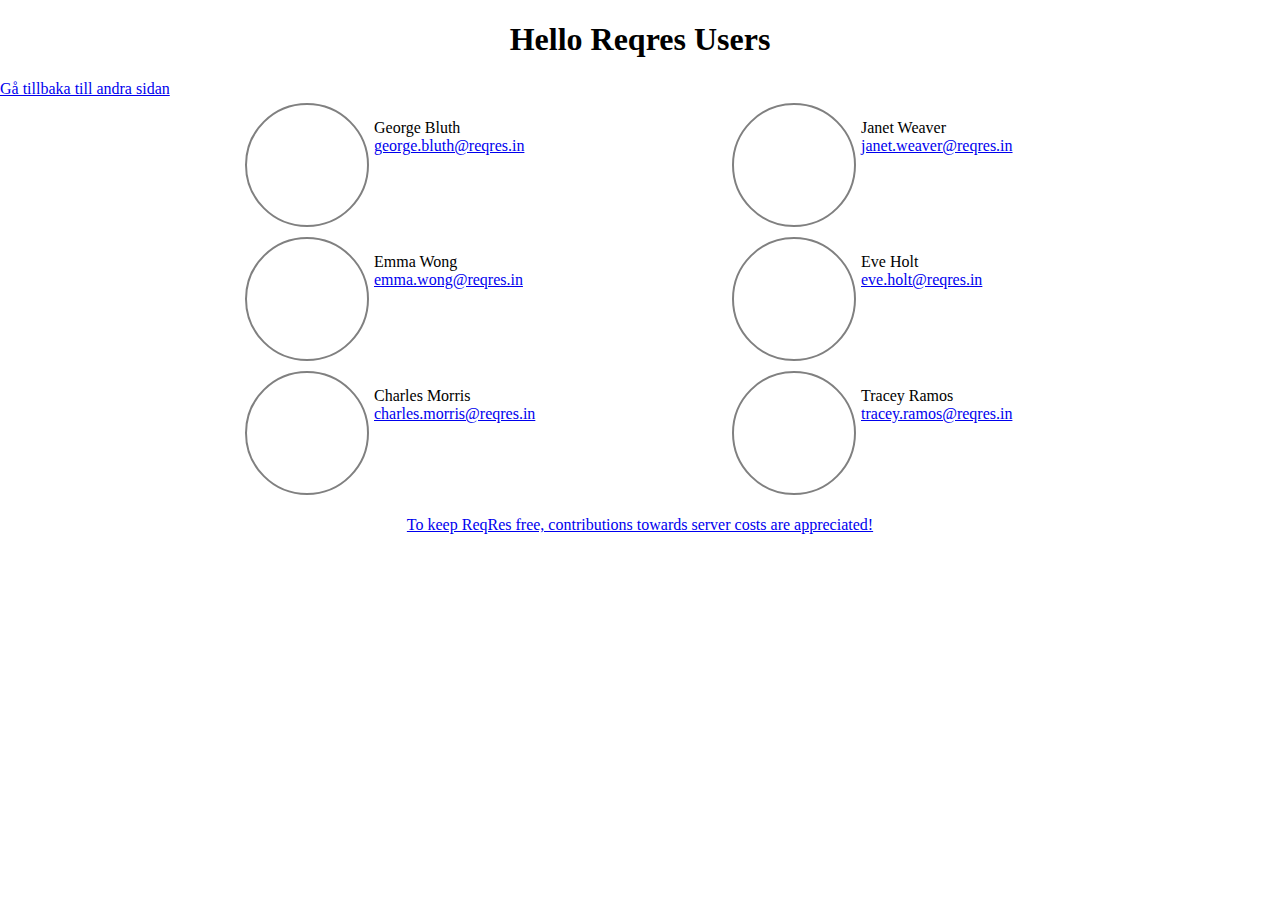
<file: html/index.html>
<!DOCTYPE html>
<html lang="en">
<head>
    <meta charset="UTF-8">
    <meta name="viewport" content="width=device-width, initial-scale=1.0">
    <title>Document</title>
    <link rel="stylesheet" href="style.css">
</head>
<body>
    <header><h1 style="text-align: center;">Hello Reqres Users</h1></header>
    <a href="andra_page.html">Gå tillbaka till andra sidan</a>

    <div class="pagecontent">
        <!-- första profile bild backround-image: - är själva profilbilden, p för text och a href för länk
        -->

        <div class="content" id="1">
            <div class="Image" style="background-image: url(https://reqres.in/img/faces/1-image.jpg);"></div>
            <p class="profile_text">George Bluth<br><a href="mailto:george.bluth@reqres.in">george.bluth@reqres.in</a></p>
        </div>
        <div class="content" id="2" style="float: right;">
            <div class="Image" style="background-image: url(https://reqres.in/img/faces/2-image.jpg);"></div>
            <p class="profile_text">Janet Weaver<br><a href="mailto:janet.weaver@reqres.in">janet.weaver@reqres.in</a></p>
        </div>
        <div class="content" id="3">
            <div class="Image" style="background-image: url(https://reqres.in/img/faces/3-image.jpg);"></div>
            <p class="profile_text">Emma Wong<br><a href="mailto:emma.wong@reqres.in">emma.wong@reqres.in</a></p>
        </div>
        <div class="content" id="4" style="float: right;">
            <div class="Image" style="background-image: url(https://reqres.in/img/faces/4-image.jpg);"></div>
            <p class="profile_text">Eve Holt<br><a href="mailto:eve.holt@reqres.in">eve.holt@reqres.in</a></p>
        </div>
        <div class="content" id="5">
            <div class="Image" style="background-image: url(https://reqres.in/img/faces/5-image.jpg);"></div>
            <p class="profile_text">Charles Morris<br><a href="mailto:charles.morris@reqres.in">charles.morris@reqres.in</a></p>
        </div>
        <div class="content" id="6" style="float: right;">
            <div class="Image" style="background-image: url(https://reqres.in/img/faces/6-image.jpg);"></div>
            <p class="profile_text">Tracey Ramos<br><a href="mailto:tracey.ramos@reqres.in">tracey.ramos@reqres.in</a></p>
        </div>
    </div>
    <footer><a href="https://reqres.in/#support-heading"><p style="text-align: center;">To keep ReqRes free, contributions towards server costs are appreciated!</p></a></footer>
</body>
</html>
</file>
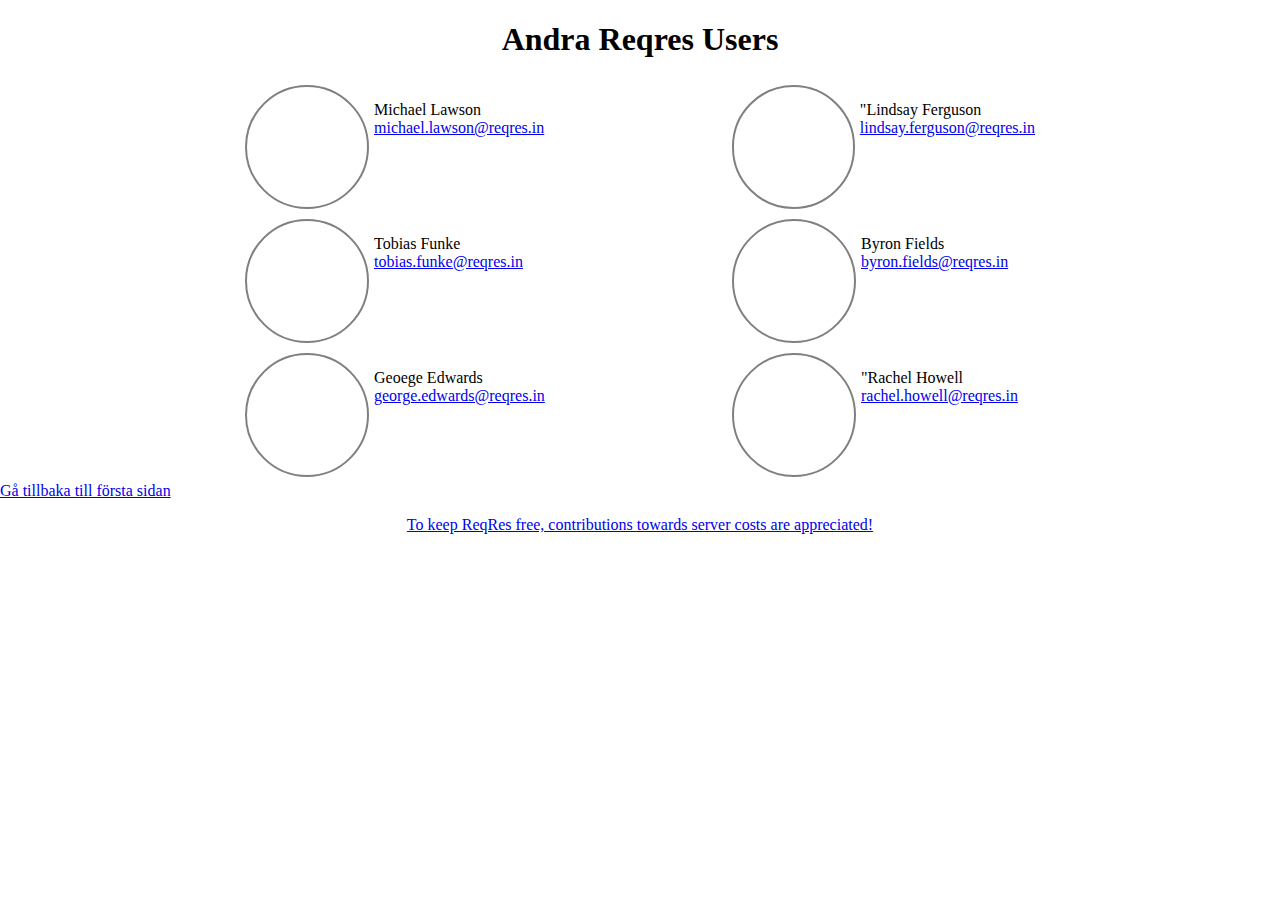
<file: html/andra_page.html>
<!DOCTYPE html>
<html lang="en">
<head>
    <meta charset="UTF-8">
    <meta name="viewport" content="width=device-width, initial-scale=1.0">
    <title>Document</title>
    <link rel="stylesheet" href="style.css">
</head>
<body>
    <header><h1 style="text-align: center;">Andra Reqres Users</h1></header>
    <div class="pagecontent">
        <!-- andra profile bild backround-image: - är själva profilbilden, p för text och a href för länk
        -->

        <div class="content" id="7">
            <div class="Image" style="background-image: url(https://reqres.in/img/faces/7-image.jpg);"></div>
            <p class="profile_text">Michael Lawson<br><a href="mailto:michael.lawson@reqres.in">michael.lawson@reqres.in</a></p>
        </div>
        <div class="content" id="8" style="float: right;">
            <div class="Image" style="background-image: url(https://reqres.in/img/faces/8-image.jpg);"></div>
            <p class="profile_text">"Lindsay Ferguson<br><a href="mailto:lindsay.ferguson@reqres.in">lindsay.ferguson@reqres.in</a></p>
        </div>
        <div class="content" id="9">
            <div class="Image" style="background-image: url(https://reqres.in/img/faces/9-image.jpg);"></div>
            <p class="profile_text">Tobias Funke<br><a href="mailto:tobias.funke@reqres.in">tobias.funke@reqres.in</a></p>
        </div>
        <div class="content" id="10" style="float: right;">
            <div class="Image" style="background-image: url(https://reqres.in/img/faces/10-image.jpg);"></div>
            <p class="profile_text">Byron Fields<br><a href="mailto:byron.fields@reqres.in">byron.fields@reqres.in</a></p>
        </div>
        <div class="content" id="11">
            <div class="Image" style="background-image: url(https://reqres.in/img/faces/11-image.jpg);"></div>
            <p class="profile_text">Geoege Edwards<br><a href="mailto:george.edwards@reqres.in">george.edwards@reqres.in</a></p>
        </div>
        <div class="content" id="12" style="float: right;">
            <div class="Image" style="background-image: url(https://reqres.in/img/faces/12-image.jpg); background-size: 180px; background-position-x: center;"></div>
            <p class="profile_text">"Rachel Howell<br><a href="mailto:rachel.howell@reqres.in">rachel.howell@reqres.in</a></p>
        </div>
    </div>
    <a href="index.html">Gå tillbaka till första sidan</a>
    <footer><a href="https://reqres.in/#support-heading"><p style="text-align: center;">To keep ReqRes free, contributions towards server costs are appreciated!</p></a></footer>
</body>
</html>
</file>
<file: html/style.css>
.pagecontent div
{
    padding: 5px;
}
.Profile
{
    border: 2px solid grey;
}
body
{
    margin: 0;
}

.pagecontent
{
    margin: auto;
    max-width:800px;
    display: block;
    /* border: 2px solid grey; */
}

.content
{
    /* border: 2px solid grey; */
    display: inline-flex;
    width: 303px;
}

.profile_text
{
    float: right; padding-left: 5px;
}

.Image
{
    border: 2px solid grey;
    border-radius: 75px;
    width: 110px;
    height: 110px;
    overflow: hidden;
}

@media(max-width: 635px)
{
    .pagecontent
    {
        height: 820px;
    }
}
</file>
